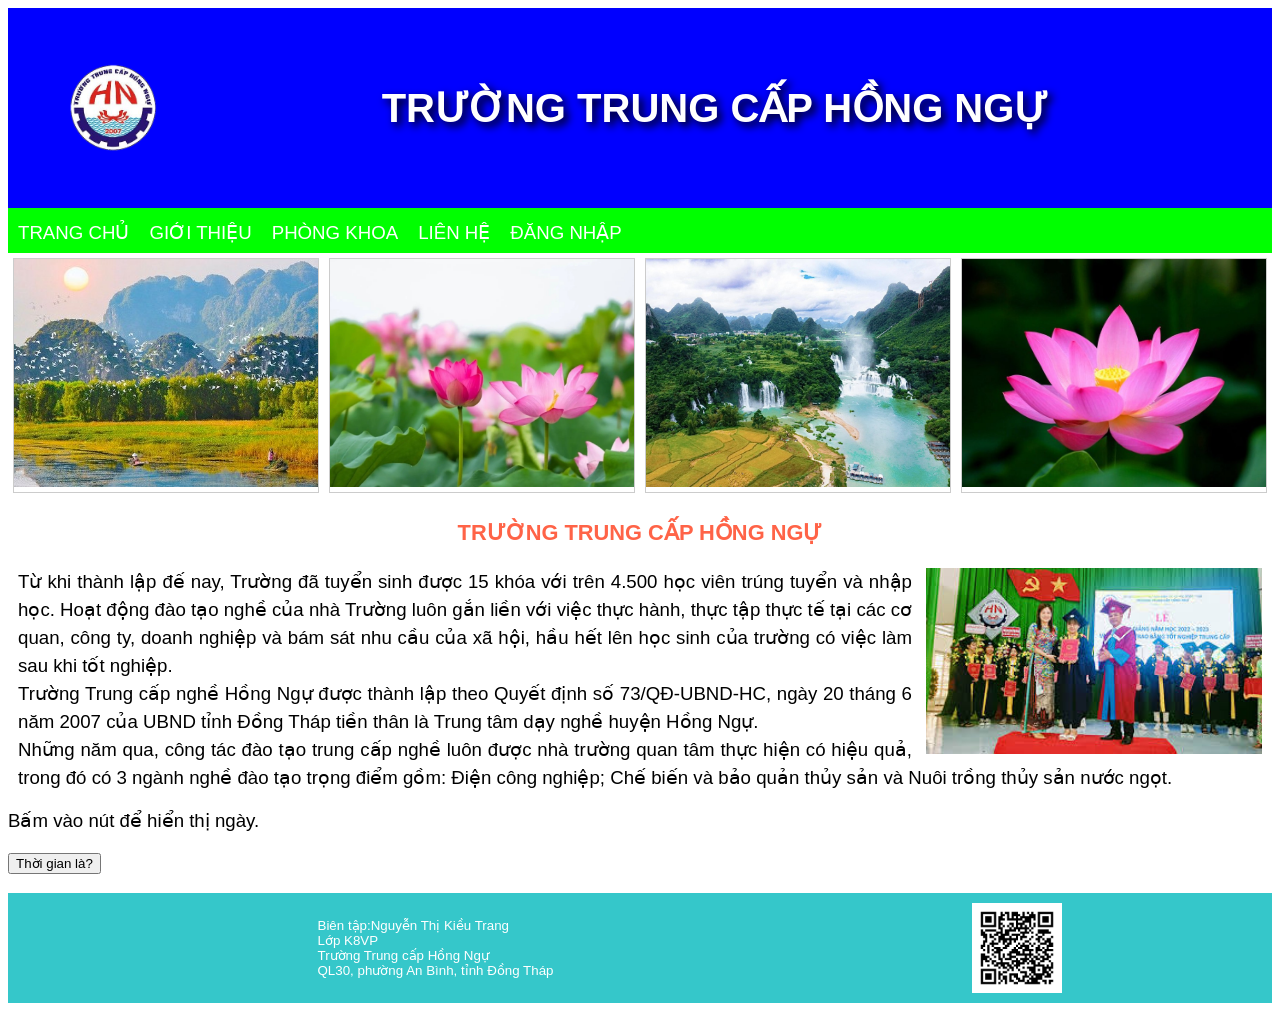
<file: index.html>
<!DOCTYPE html>
<html lang="en">
	<head>
		<title>Trang Wed BOCUC3</title>
		<meta charset="UTF-8">
		<link href="style3.css" rel="stylesheet">
		<script src="script3.js"></script>
	</head>
<body>
<!--Phần Header-->
<div class="header">
	<img src="..\ANHH\logo.png">
	<h1>TRƯỜNG TRUNG CẤP HỒNG NGỰ</h1>
</div>

<!--Phần menu nav-->
<div class="nav">
		<ul>
		<li><a href="bocuc3.html">TRANG CHỦ</a></li>
		<li><a href="gioithieu.html">GIỚI THIỆU</a></li>
		<li><a href="phongkhoa.html">PHÒNG KHOA</a></li>
		<li><a href="lienhe.html">LIÊN HỆ</a></li>
		<li><a href="dangnhap.html">ĐĂNG NHẬP</a></li>
			
		</ul>
</div>
<!--Phần Image Gallery-->
<div class="gallery">
     <div class="gal-item"><img src="..\ANHH\tin.jpg" alt="#" width="600"></div>
     <div class="gal-item"><img src="..\ANHH\ảnh.jpg" alt="#" width="600"></div>
     <div class="gal-item"><img src="..\ANHH\thien nhien.jpg" alt="#" width="600"></div>
     <div class="gal-item"><img src="..\ANHH\HOA SEN.jpg" alt="#" width="600"></div>
</div>
<!--Phần tin tức-->
<div class="tintuc">
	<h3>TRƯỜNG TRUNG CẤP HỒNG NGỰ</h3>
	<img src="..\ANHH\trao bằng.jpg"></img>
	<P>Từ khi thành lập đế nay, Trường đã tuyển sinh được 15 khóa với
	trên 4.500 học viên trúng tuyển và nhập học. Hoạt động đào tạo nghề
	của nhà Trường luôn gắn liền với việc thực hành, thực tập thực tế tại
	các cơ quan, công ty, doanh nghiệp và bám sát nhu cầu của xã hội, hầu
	hết lên học sinh của trường có việc làm sau khi tốt nghiệp.<br>
	Trường Trung cấp nghề Hồng Ngự được thành lập theo Quyết định số
	73/QĐ-UBND-HC, ngày 20 tháng 6 năm 2007 của UBND tỉnh Đồng Tháp tiền
	thân là Trung tâm dạy nghề huyện Hồng Ngự.<br>
	Những năm qua, công tác đào tạo trung cấp nghề luôn được nhà trường
	quan tâm thực hiện có hiệu quả, trong đó có 3 ngành nghề đào tạo trọng
	điểm gồm: Điện công nghiệp; Chế biến và bảo quản thủy sản và Nuôi trồng thủy sản nước ngọt.<br>
    </p>
</div>
<p>Bấm vào nút để hiển thị ngày.</p>
	<button onclick="displayDate()">Thời gian là?</button>
	<p id="demo">
</p>
<!--Phần Footer-->
<div class="footer">
	<p>Biên tập:Nguyễn Thị Kiều Trang<br>
	Lớp K8VP <br> Trường Trung cấp Hồng Ngự<br>
	QL30, phường An Bình, tỉnh Đồng Tháp</p>
	<img src="..\ANHH\qrcode (1).png">
</div>
</body>
</html>














</body>
</html>
</file>
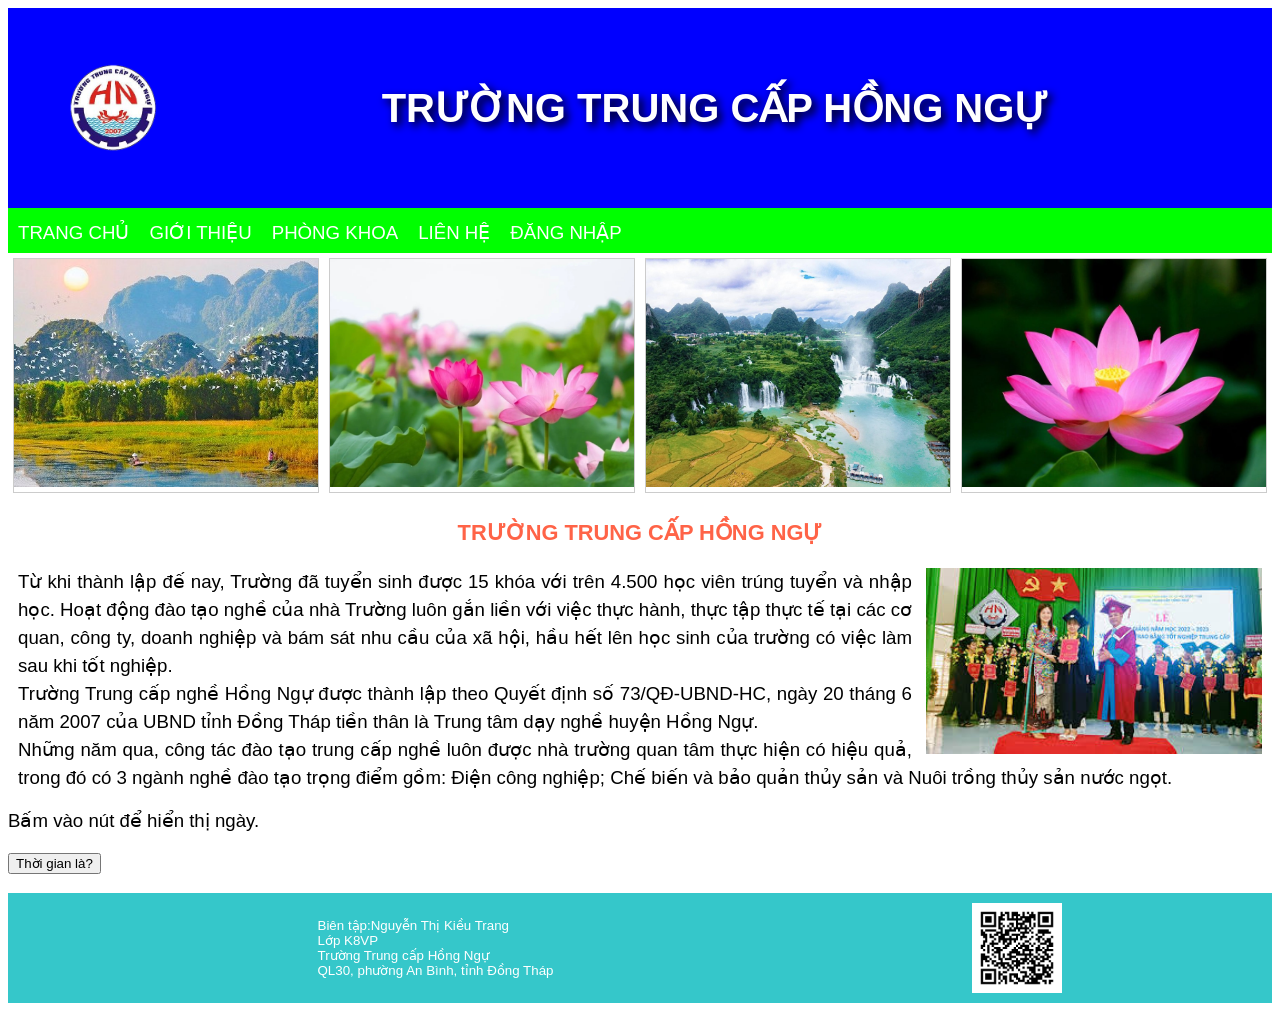
<file: bocuc3.html>
<!DOCTYPE html>
<html lang="en">
	<head>
		<title>Trang Wed BOCUC3</title>
		<meta charset="UTF-8">
		<link href="style3.css" rel="stylesheet">
		<script src="script3.js"></script>
	</head>
<body>
<!--Phần Header-->
<div class="header">
	<img src="..\ANHH\logo.png">
	<h1>TRƯỜNG TRUNG CẤP HỒNG NGỰ</h1>
</div>

<!--Phần menu nav-->
<div class="nav">
		<ul>
		<li><a href="bocuc3.html">TRANG CHỦ</a></li>
		<li><a href="gioithieu.html">GIỚI THIỆU</a></li>
		<li><a href="phongkhoa.html">PHÒNG KHOA</a></li>
		<li><a href="lienhe.html">LIÊN HỆ</a></li>
		<li><a href="dangnhap.html">ĐĂNG NHẬP</a></li>
			
		</ul>
</div>
<!--Phần Image Gallery-->
<div class="gallery">
     <div class="gal-item"><img src="..\ANHH\tin.jpg" alt="#" width="600"></div>
     <div class="gal-item"><img src="..\ANHH\ảnh.jpg" alt="#" width="600"></div>
     <div class="gal-item"><img src="..\ANHH\thien nhien.jpg" alt="#" width="600"></div>
     <div class="gal-item"><img src="..\ANHH\HOA SEN.jpg" alt="#" width="600"></div>
</div>
<!--Phần tin tức-->
<div class="tintuc">
	<h3>TRƯỜNG TRUNG CẤP HỒNG NGỰ</h3>
	<img src="..\ANHH\trao bằng.jpg"></img>
	<P>Từ khi thành lập đế nay, Trường đã tuyển sinh được 15 khóa với
	trên 4.500 học viên trúng tuyển và nhập học. Hoạt động đào tạo nghề
	của nhà Trường luôn gắn liền với việc thực hành, thực tập thực tế tại
	các cơ quan, công ty, doanh nghiệp và bám sát nhu cầu của xã hội, hầu
	hết lên học sinh của trường có việc làm sau khi tốt nghiệp.<br>
	Trường Trung cấp nghề Hồng Ngự được thành lập theo Quyết định số
	73/QĐ-UBND-HC, ngày 20 tháng 6 năm 2007 của UBND tỉnh Đồng Tháp tiền
	thân là Trung tâm dạy nghề huyện Hồng Ngự.<br>
	Những năm qua, công tác đào tạo trung cấp nghề luôn được nhà trường
	quan tâm thực hiện có hiệu quả, trong đó có 3 ngành nghề đào tạo trọng
	điểm gồm: Điện công nghiệp; Chế biến và bảo quản thủy sản và Nuôi trồng thủy sản nước ngọt.<br>
    </p>
</div>
<p>Bấm vào nút để hiển thị ngày.</p>
	<button onclick="displayDate()">Thời gian là?</button>
	<p id="demo">
</p>
<!--Phần Footer-->
<div class="footer">
	<p>Biên tập:Nguyễn Thị Kiều Trang<br>
	Lớp K8VP <br> Trường Trung cấp Hồng Ngự<br>
	QL30, phường An Bình, tỉnh Đồng Tháp</p>
	<img src="..\ANHH\qrcode (1).png">
</div>
</body>
</html>














</body>
</html>
</file>
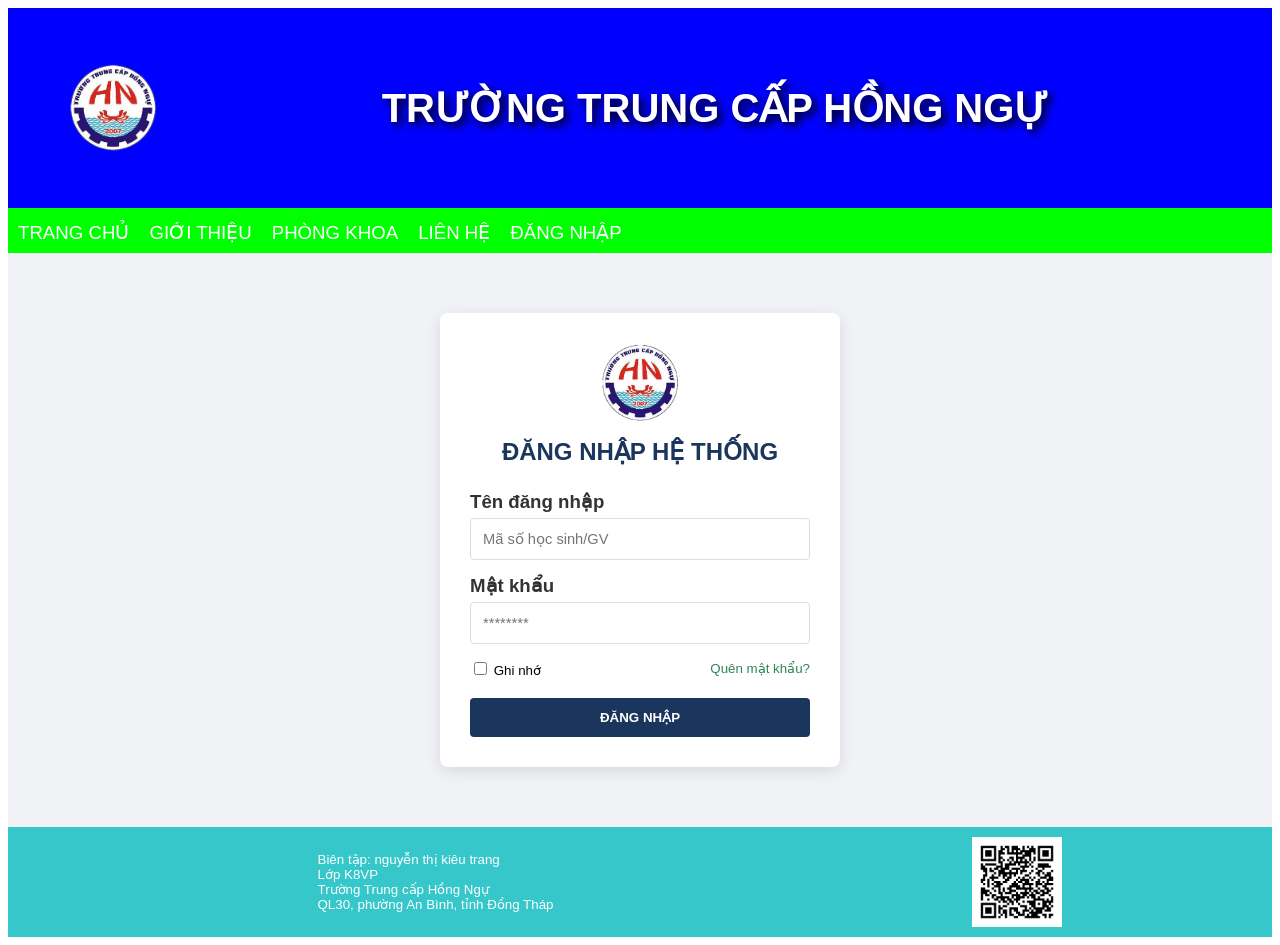
<file: dangnhap.html>
<!DOCTYPE html>
<html lang="en">
<head>
    <meta name="viewport" content="width=device-width, initial-scale=1.0">
    <title>Đăng nhập - Trường Trung cấp Hồng Ngự</title>
    <meta charset="UTF-8">
    <link href="style3.css" rel="stylesheet">
    <script src="script3.js"></script>
</head>
<body>
<div class="header">
	<img src="..\ANHH\logo.png">
	<h1>TRƯỜNG TRUNG CẤP HỒNG NGỰ</h1>
</div>

<div class="nav">
	<div class="menu-icon" onclick="toggleMenu()">
        <span></span>
        <span></span>
        <span></span>
    </div>
	<ul id="nav-menu">
		<li><a href="bocuc3.html">TRANG CHỦ</a></li>
		<li><a href="gioithieu.html">GIỚI THIỆU</a></li>
		<li><a href="phongkhoa.html">PHÒNG KHOA</a></li>
		<li><a href="lienhe.html">LIÊN HỆ</a></li>
		<li><a href="dangnhap.html">ĐĂNG NHẬP</a></li>
	</ul>
</div>

<div class="login-container">
    <div class="login-card">
        <div class="login-header">
            <img src="..\ANHH\logo.png">
            <h2>ĐĂNG NHẬP HỆ THỐNG</h2>
        </div>
        <form action="#">
            <div class="form-group">
                <label for="username">Tên đăng nhập</label>
                <input type="text" id="username" name="username" placeholder="Mã số học sinh/GV" required>
            </div>
            <div class="form-group">
                <label for="password">Mật khẩu</label>
                <input type="password" id="password" name="password" placeholder="********" required>
            </div>
            <div class="form-footer">
                <label><input type="checkbox"> Ghi nhớ</label>
                <a href="#">Quên mật khẩu?</a>
            </div>
            <button type="submit" class="btn-submit">ĐĂNG NHẬP</button>
        </form>
    </div>
</div>

<div class="footer">
	<p>Biên tập: nguyễn thị kiêu trang<br>
	Lớp K8VP <br> Trường Trung cấp Hồng Ngự<br> 
	QL30, phường An Bình, tỉnh Đồng Tháp</p>
	<img src="..\ANHH\qrcode (1).png">
</div>
</body>
</html>
</file>
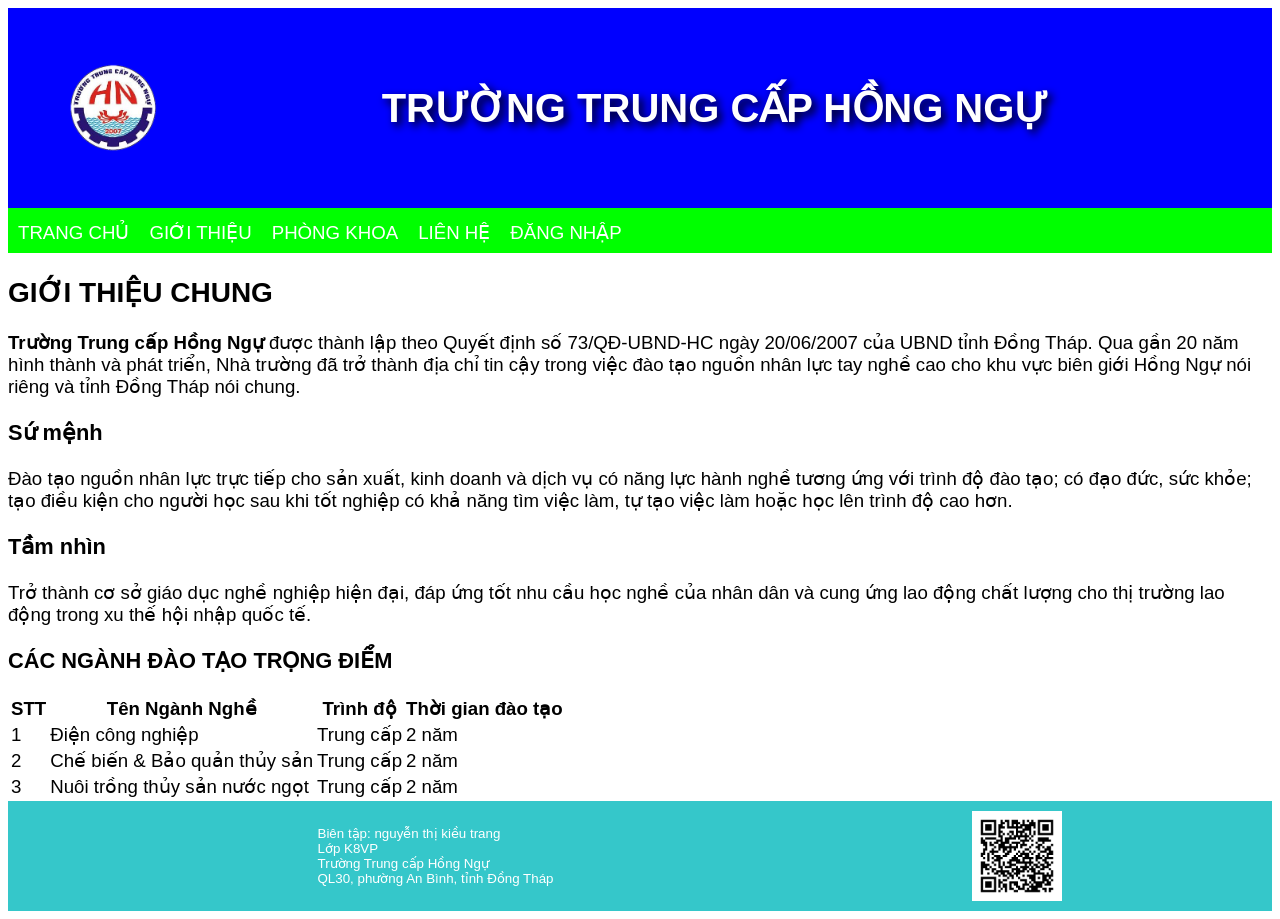
<file: gioithieu.html>
<!DOCTYPE html>
<html lang="en">
<head>
    <meta name="viewport" content="width=device-width, initial-scale=1.0">
    <title>Giới thiệu - Trường Trung cấp Hồng Ngự</title>
    <meta charset="UTF-8">
    <link href="style3.css" rel="stylesheet">
    <script src="script3.js"></script>
</head>
<body>
    <div class="header">
       <img src="..\ANHH\logo.png">
        <h1>TRƯỜNG TRUNG CẤP HỒNG NGỰ</h1>
    </div>

    <div class="nav">
        <div class="menu-icon" onclick="toggleMenu()">
            <span></span>
            <span></span>
            <span></span>
        </div>
        <ul id="nav-menu">
      	<li><a href="bocuc3.html">TRANG CHỦ</a></li>
		<li><a href="gioithieu.html">GIỚI THIỆU</a></li>
		<li><a href="phongkhoa.html">PHÒNG KHOA</a></li>
		<li><a href="lienhe.html">LIÊN HỆ</a></li>
		<li><a href="dangnhap.html">ĐĂNG NHẬP</a></li>

        </ul>
    </div>

    <div class="container-intro">
        <section class="intro-section">
            <h2 class="title-page">GIỚI THIỆU CHUNG</h2>
            <div class="intro-content">
                <div class="intro-text">
                    <p><strong>Trường Trung cấp Hồng Ngự</strong> được thành lập theo Quyết định số 73/QĐ-UBND-HC ngày 20/06/2007 của UBND tỉnh Đồng Tháp. Qua gần 20 năm hình thành và phát triển, Nhà trường đã trở thành địa chỉ tin cậy trong việc đào tạo nguồn nhân lực tay nghề cao cho khu vực biên giới Hồng Ngự nói riêng và tỉnh Đồng Tháp nói chung.</p>
                    
                    <h3>Sứ mệnh</h3>
                    <p>Đào tạo nguồn nhân lực trực tiếp cho sản xuất, kinh doanh và dịch vụ có năng lực hành nghề tương ứng với trình độ đào tạo; có đạo đức, sức khỏe; tạo điều kiện cho người học sau khi tốt nghiệp có khả năng tìm việc làm, tự tạo việc làm hoặc học lên trình độ cao hơn.</p>
                    
                    <h3>Tầm nhìn</h3>
                    <p>Trở thành cơ sở giáo dục nghề nghiệp hiện đại, đáp ứng tốt nhu cầu học nghề của nhân dân và cung ứng lao động chất lượng cho thị trường lao động trong xu thế hội nhập quốc tế.</p>
                </div>
            </div>
        </section>

        <section class="intro-table">
            <h3>CÁC NGÀNH ĐÀO TẠO TRỌNG ĐIỂM</h3>
            <table class="styled-table">
                <thead>
                    <tr>
                        <th>STT</th>
                        <th>Tên Ngành Nghề</th>
                        <th>Trình độ</th>
                        <th>Thời gian đào tạo</th>
                    </tr>
                </thead>
                <tbody>
                    <tr>
                        <td>1</td>
                        <td>Điện công nghiệp</td>
                        <td>Trung cấp</td>
                        <td>2 năm</td>
                    </tr>
                    <tr>
                        <td>2</td>
                        <td>Chế biến & Bảo quản thủy sản</td>
                        <td>Trung cấp</td>
                        <td>2 năm</td>
                    </tr>
                    <tr>
                        <td>3</td>
                        <td>Nuôi trồng thủy sản nước ngọt</td>
                        <td>Trung cấp</td>
                        <td>2 năm</td>
                    </tr>
                </tbody>
            </table>
        </section>
    </div>

    <div class="footer">
        <div class="footer-info">
            <p>Biên tập: nguyễn thị kiều trang<br>
            Lớp K8VP <br> Trường Trung cấp Hồng Ngự<br> 
            QL30, phường An Bình, tỉnh Đồng Tháp</p>
        </div>
       <img src="..\ANHH\qrcode (1).png">
    </div>
</body>
</html>
</file>
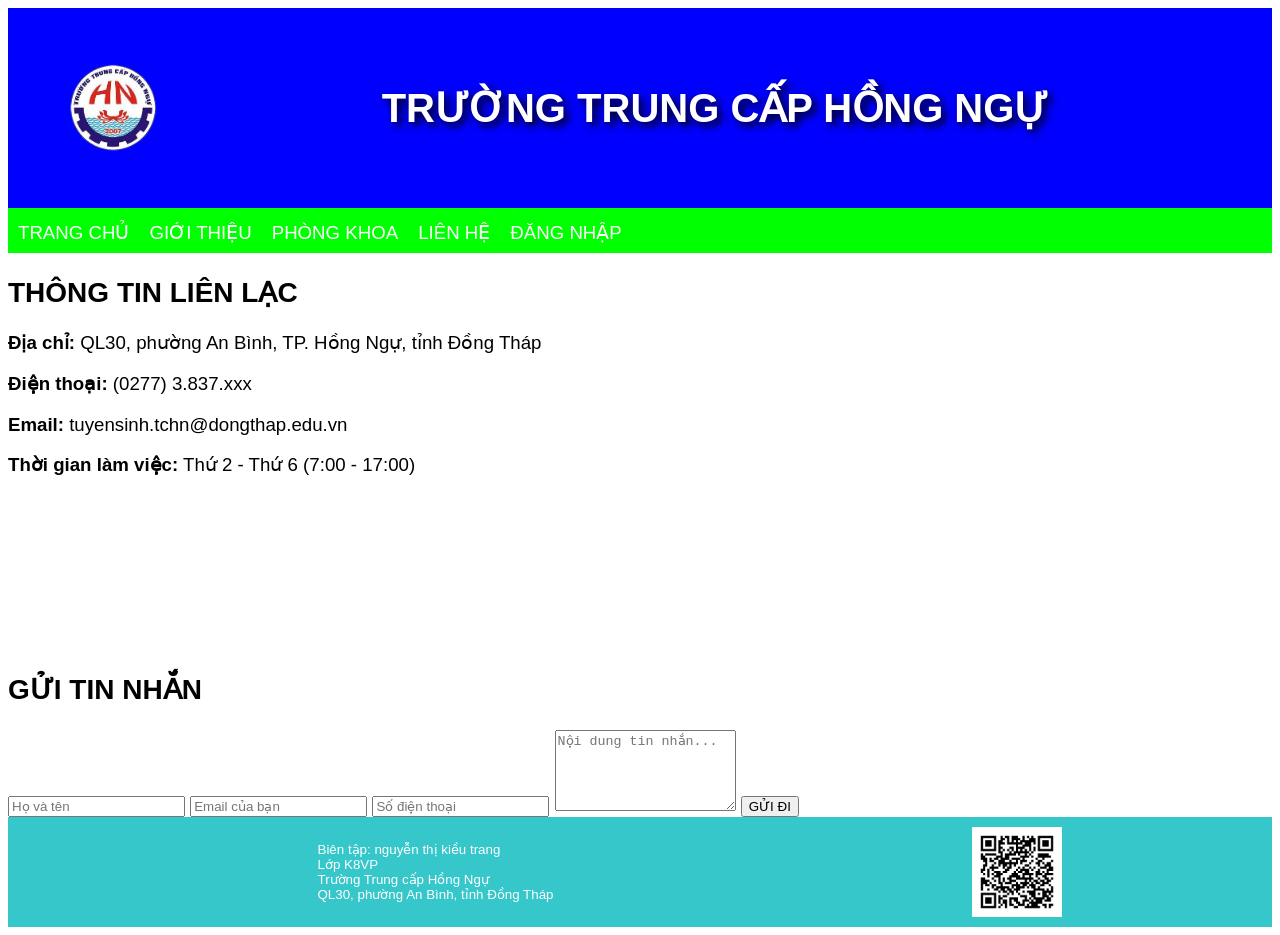
<file: lienhe.html>
<!DOCTYPE html>
<html lang="en">
<head>
    <meta name="viewport" content="width=device-width, initial-scale=1.0">
    <title>Liên hệ - Trường Trung cấp Hồng Ngự</title>
    <meta charset="UTF-8">
    <link href="style3.css" rel="stylesheet">
    <script src="script3.js"></script>
</head>
<body>
<div class="header">
    <img src="..\ANHH\logo.png">
    <h1>TRƯỜNG TRUNG CẤP HỒNG NGỰ</h1>
</div>

<div class="nav">
    <div class="menu-icon" onclick="toggleMenu()">
        <span></span>
        <span></span>
        <span></span>
    </div>
    <ul id="nav-menu">
 		<li><a href="bocuc3.html">TRANG CHỦ</a></li>
		<li><a href="gioithieu.html">GIỚI THIỆU</a></li>
		<li><a href="phongkhoa.html">PHÒNG KHOA</a></li>
		<li><a href="lienhe.html">LIÊN HỆ</a></li>
		<li><a href="dangnhap.html">ĐĂNG NHẬP</a></li>

    </ul>
</div>

<div class="contact-container">
    <div class="contact-wrapper">
        <div class="contact-info">
            <h2>THÔNG TIN LIÊN LẠC</h2>
            <p><strong>Địa chỉ:</strong> QL30, phường An Bình, TP. Hồng Ngự, tỉnh Đồng Tháp</p>
            <p><strong>Điện thoại:</strong> (0277) 3.837.xxx</p>
            <p><strong>Email:</strong> tuyensinh.tchn@dongthap.edu.vn</p>
            <p><strong>Thời gian làm việc:</strong> Thứ 2 - Thứ 6 (7:00 - 17:00)</p>
            
            <div class="map-placeholder">
        <iframe 
            src="https://www.google.com/maps?q=Đồng+Tháp&output=embed"
            width="100%" style="border:0;" allowfullscreen="" loading="lazy">
        </iframe>
            </div>
        </div>

        <div class="contact-form">
            <h2>GỬI TIN NHẮN</h2>
            <form action="#">
                <input type="text" placeholder="Họ và tên" required>
                <input type="email" placeholder="Email của bạn" required>
                <input type="text" placeholder="Số điện thoại">
                <textarea rows="5" placeholder="Nội dung tin nhắn..." required></textarea>
                <button type="submit" class="btn-send">GỬI ĐI</button>
            </form>
        </div>
    </div>
</div>

<div class="footer">
    <p>Biên tập: nguyễn thị kiều trang<br>
    Lớp K8VP <br> Trường Trung cấp Hồng Ngự<br> 
    QL30, phường An Bình, tỉnh Đồng Tháp</p>
    <img src="..\ANHH\qrcode (1).png">
</div>
</body>
</html>
</file>
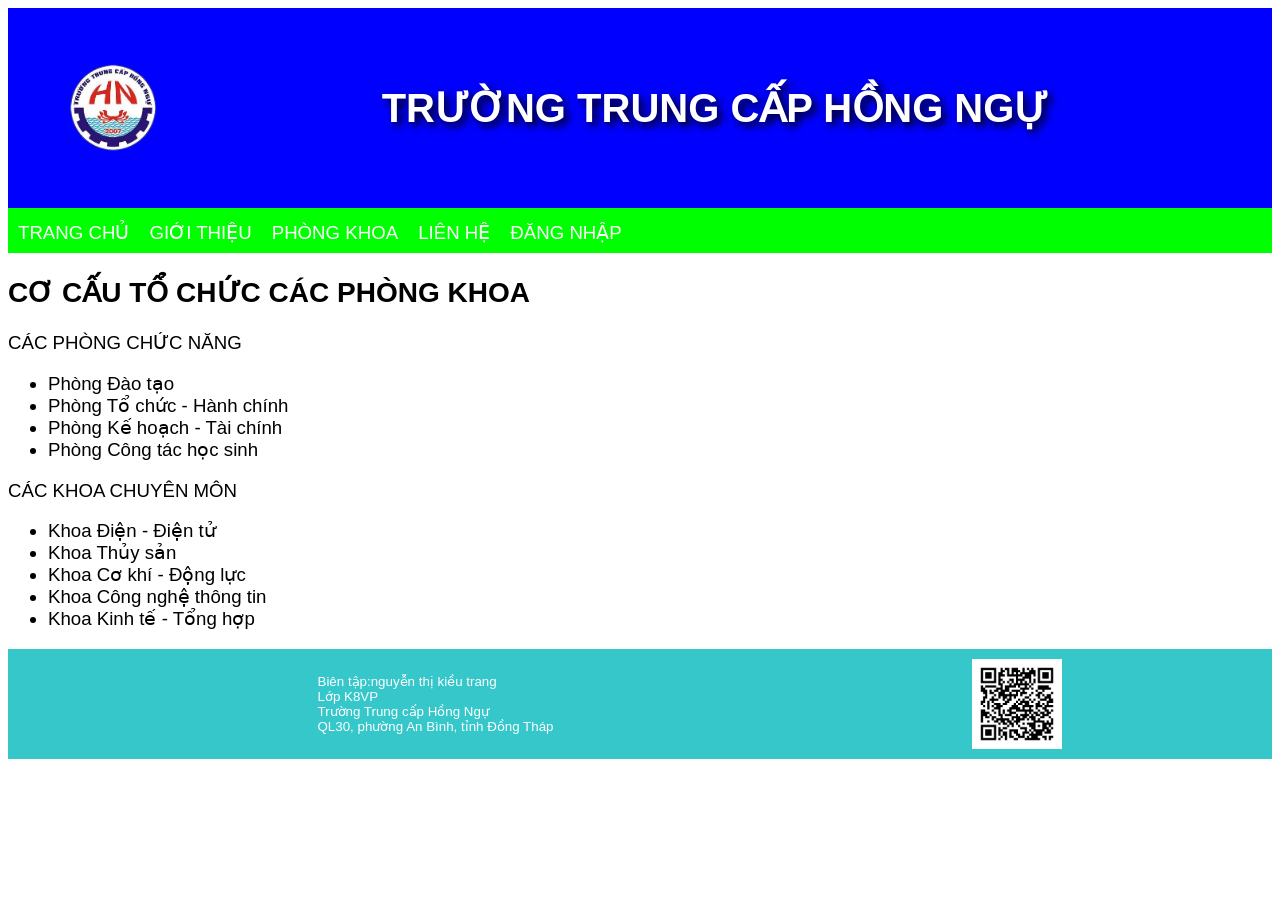
<file: phongkhoa.html>
<!DOCTYPE html>
<html lang="en">
<head>
    <meta name="viewport" content="width=device-width, initial-scale=1.0">
    <title>Phòng Khoa - Trường Trung cấp Hồng Ngự</title>
    <meta charset="UTF-8">
    <link href="style3.css" rel="stylesheet">
    <script src="script3.js"></script>
</head>
<body>
<div class="header">
   <img src="..\ANHH\logo.png">
    <h1>TRƯỜNG TRUNG CẤP HỒNG NGỰ</h1>
</div>

<div class="nav">
    <div class="menu-icon" onclick="toggleMenu()">
        <span></span>
        <span></span>
        <span></span>
    </div>
    <ul id="nav-menu">
		<li><a href="bocuc3.html">TRANG CHỦ</a></li>
		<li><a href="gioithieu.html">GIỚI THIỆU</a></li>
		<li><a href="phongkhoa.html">PHÒNG KHOA</a></li>
		<li><a href="lienhe.html">LIÊN HỆ</a></li>
		<li><a href="dangnhap.html">ĐĂNG NHẬP</a></li>

    </ul>
</div>

<div class="container-phongkhoa">
    <h2 class="section-title">CƠ CẤU TỔ CHỨC CÁC PHÒNG KHOA</h2>
    
    <div class="pk-grid">
        <div class="pk-card">
            <div class="pk-header">CÁC PHÒNG CHỨC NĂNG</div>
            <ul class="pk-list">
                <li>Phòng Đào tạo</li>
                <li>Phòng Tổ chức - Hành chính</li>
                <li>Phòng Kế hoạch - Tài chính</li>
                <li>Phòng Công tác học sinh</li>
            </ul>
        </div>

        <div class="pk-card">
            <div class="pk-header">CÁC KHOA CHUYÊN MÔN</div>
            <ul class="pk-list">
                <li>Khoa Điện - Điện tử</li>
                <li>Khoa Thủy sản</li>
                <li>Khoa Cơ khí - Động lực</li>
                <li>Khoa Công nghệ thông tin</li>
                <li>Khoa Kinh tế - Tổng hợp</li>
            </ul>
        </div>
    </div>
</div>

<div class="footer">
    <p>Biên tập:nguyễn thị kiều trang<br>
    Lớp K8VP <br> Trường Trung cấp Hồng Ngự<br> 
    QL30, phường An Bình, tỉnh Đồng Tháp</p>
     <img src="..\ANHH\qrcode (1).png">
</div>
</body>
</html>
</file>
<file: style3.css>
* {box-sizing: border-box;}
body {font-family: Arial, sans-serif;
	font-size:14pt;}
/*phần Header*/
.header {display:flex;
		align-items: center;
		background-color: #0000ff;
		height:200px;}
		
.header img {float: left;
			width:90px;
			margin-left:60px;}
				
.header h1{color: white;
			width:100%;
			text-align:center;
			font-size:30pt;
			text-shadow: 4px 4px 8px #000000;}
			
/*Phần menu nav*/
.nav {overflow: hidden;
     background-color:#00ff00;
     height: 45px;}
.nav ul { list-style-type: none;
     margin: 0px;
     padding: 0px;
     display: flex;}
.nav a {float: left;
     display: block;
     color: white;
     text-align: center;
     padding: 14px 10px;
     text-decoration: none; }
.nav a:hover {background-color: white;
     color:green;}
	  
/*Phần Image Gallery*/
.gallery {display: flex; flex-grow:1;}
.gal-item {margin: 5px;
     border: 1px solid #ccc;
     width: 25%;}
.gal-item:hover {border: 1px solid #777;}
.gal-item img {width: 100%;}

/*Phần Article*/
.tintuc {margin:10px;}
.tintuc img {float:right; width: 350px;
     padding-left:14px;}
.tintuc h3 {text-align:center;
     color:tomato;}
.tintuc p {text-align:justify;
     font-size: 14pt;
     line-height:1.5;}
.dropcap {float:left;
     font-size: 60pt;
     color: red;
     line-height:40px;}


/*Phần Footer*/
.footer {background-color:#35c7ca;
		 padding: 10px 0px;
		 width: 100%;
		 display: flex;
		 justify-content: space-around;
		 align-items: center;}
.footer p {margin-left: 100px;
			color:white;
			font-size:10pt;}
.footer img {width:90px;}

/* --- RESPONSIVE DESIGN --- */

/* 1. Đảm bảo hình ảnh không vượt quá chiều rộng màn hình */
img {
    max-width: 100%;
    height: auto;
}

/* 2. Thiết lập cho màn hình Tablet (Dưới 992px) */
@media screen and (max-width: 992px) {

    .header h1 {
        font-size: 30pt; /* Giảm cỡ chữ tiêu đề */}

    .gallery {
        flex-wrap: wrap; /* Cho phép các ảnh xuống dòng */}

    .gal-item {
        width: calc(50% - 10px); /* Hiển thị 2 ảnh trên một hàng */}

    .tintuc img {
        width: 100%; /* Ảnh tin tức chiếm hết chiều rộng */
        float: none;
        padding-left: 0;
        margin-bottom: 15px;}
}

/* 3. Thiết lập cho màn hình điện thoại (Dưới 600px) */
@media screen and (max-width: 600px) {

    .header {
        flex-direction: column; /* Xếp logo và tên trường theo chiều dọc */
        height: auto;
        padding: 20px 0;}

    .header img {
        margin-left: 0;
        margin-bottom: 10px;}

    .header h1 {
        font-size: 20pt;}

    .nav ul {
        flex-direction: column; /* Menu dọc cho điện thoại */}

    .nav {
        height: auto;}

    .nav a {
        width: 100%;
        text-align: left;
        border-bottom: 1px solid rgba(255,255,255,0.1);}

    .gal-item {
        width: 100%; /* Mỗi ảnh chiếm 1 hàng */
        margin: 5px 0;}

    .footer {
        flex-direction: column; /* Xếp thông tin footer theo hàng dọc */
        text-align: center;}

    .footer p {
        margin-left: 0; /* Bỏ margin cũ */
        margin-bottom: 15px;}
}

/* --- CSS BỔ SUNG CHO TRANG ĐĂNG NHẬP --- */
.login-container {
    padding: 60px 20px;
    background-color: #f0f2f5;
    display: flex;
    justify-content: center;
    align-items: center;
    min-height: 500px;
}
.login-card {
    background: white;
    width: 100%;
    max-width: 400px;
    padding: 30px;
    border-radius: 8px;
    box-shadow: 0 4px 15px rgba(0,0,0,0.1);
}
.login-header {
    text-align: center;
    margin-bottom: 25px;
}
.login-header img {
    width: 80px;
    margin-bottom: 10px;
}
.login-header h2 {
    color: #1a365d; /* Màu đồng bộ với Header chính */
    font-size: 18pt;
    margin: 0;
}
.form-group {
    margin-bottom: 15px;
}
.form-group label {
    display: block;
    margin-bottom: 5px;
    font-weight: bold;
    color: #333;
}
.form-group input {
    width: 100%;
    padding: 12px;
    border: 1px solid #ddd;
    border-radius: 4px;
    font-size: 11pt;
}
.form-footer {
    display: flex;
    justify-content: space-between;
    align-items: center;
    margin-bottom: 20px;
    font-size: 10pt;
}
.form-footer a {
    color: #2f855a;
    text-decoration: none;
}
.btn-submit {
    width: 100%;
    padding: 12px;
    background-color: #1a365d;
    color: white;
    border: none;
    border-radius: 4px;
    font-weight: bold;
    cursor: pointer;
    transition: background 0.3s ease;
}
</file>
